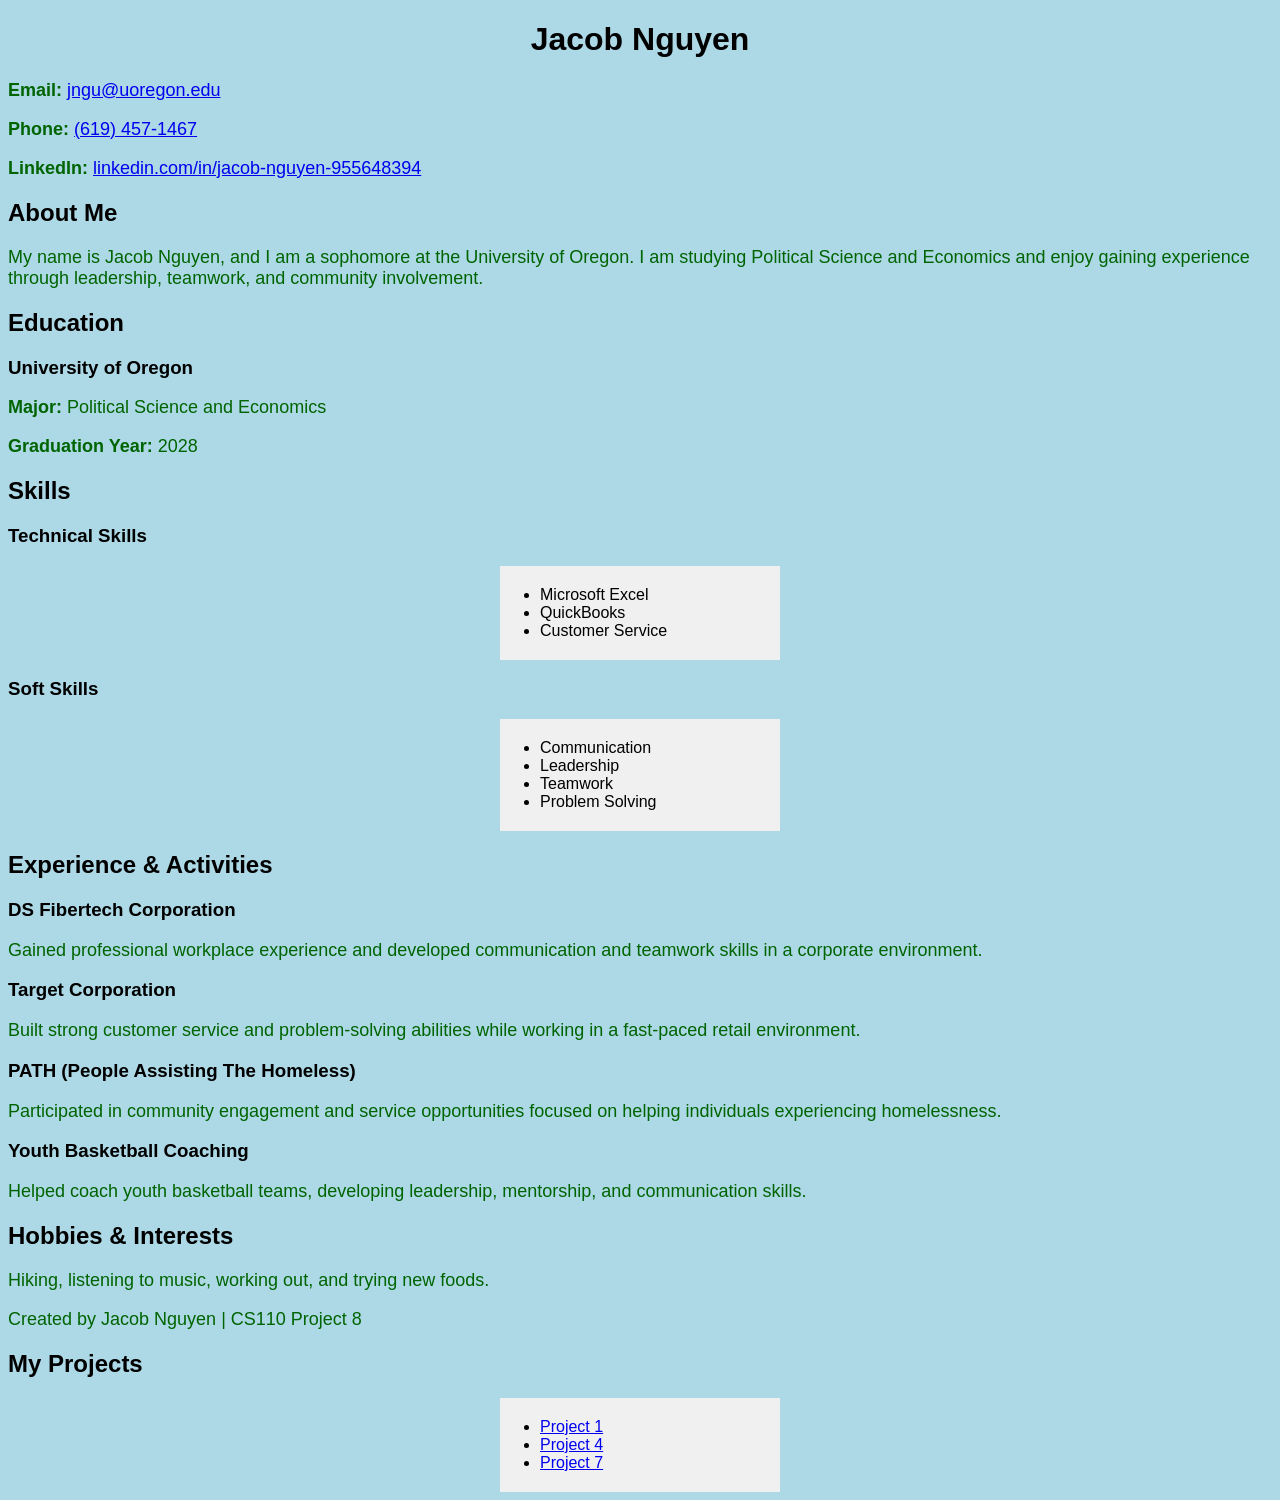
<file: Project8.html>
<!DOCTYPE html>
<html lang="en">

<head>
    <meta charset="UTF-8">
    <meta name="viewport" content="width=device-width, initial-scale=1.0">
    <title>Jacob Nguyen - CS110 Project</title>

    <link rel="stylesheet" href="styles.css">
</head>

<body>

    <header>

        <h1>Jacob Nguyen</h1>

        <p>
            <strong>Email:</strong>
            <a href="mailto:jngu@uoregon.edu" title="Send me an email">
                jngu@uoregon.edu
            </a>
        </p>

        <p>
            <p>
    <strong>Phone:</strong>
    <a href="tel:+16194571467">
        (619) 457-1467
    </a>
</p>
        </p>

        <p>
            <strong>LinkedIn:</strong>
            <a href="https://www.linkedin.com/in/jacob-nguyen-955648394"
               target="_blank">
                linkedin.com/in/jacob-nguyen-955648394
            </a>
        </p>

    </header>

    <section>

        <h2>About Me</h2>

        <p>
            My name is Jacob Nguyen, and I am a sophomore at the University of Oregon.
            I am studying Political Science and Economics and enjoy gaining experience
            through leadership, teamwork, and community involvement.
        </p>

    </section>

    <section>

        <h2>Education</h2>

        <h3>University of Oregon</h3>

        <p>
            <strong>Major:</strong> Political Science and Economics
        </p>

        <p>
            <strong>Graduation Year:</strong> 2028
        </p>

    </section>

    <section>

        <h2>Skills</h2>

        <h3>Technical Skills</h3>

        <ul>
            <li>Microsoft Excel</li>
            <li>QuickBooks</li>
            <li>Customer Service</li>
        </ul>

        <h3>Soft Skills</h3>

        <ul>
            <li>Communication</li>
            <li>Leadership</li>
            <li>Teamwork</li>
            <li>Problem Solving</li>
        </ul>

    </section>

    <section>

        <h2>Experience & Activities</h2>

        <h3>DS Fibertech Corporation</h3>
        <p>
            Gained professional workplace experience and developed communication
            and teamwork skills in a corporate environment.
        </p>

        <h3>Target Corporation</h3>
        <p>
            Built strong customer service and problem-solving abilities while
            working in a fast-paced retail environment.
        </p>

        <h3>PATH (People Assisting The Homeless)</h3>
        <p>
            Participated in community engagement and service opportunities focused
            on helping individuals experiencing homelessness.
        </p>

        <h3>Youth Basketball Coaching</h3>
        <p>
            Helped coach youth basketball teams, developing leadership,
            mentorship, and communication skills.
        </p>

    </section>

    <section>

        <h2>Hobbies & Interests</h2>

        <p>
            Hiking, listening to music, working out, and trying new foods.
        </p>

    </section>

    <footer>

        <p>
            Created by Jacob Nguyen | CS110 Project 8
        </p>

    </footer>

</body>

</html>

<h2>My Projects</h2>

<ul>
    <li><a href="project1.py">Project 1 </a></li>
    <li><a href="project2.py">Project 4 </a></li>
    <li><a href="project3.py">Project 7 </a></li>
</ul>
</file>
<file: styles.css>
body {
  background-color: lightblue;
  font-family: Arial, sans-serif;
}

h1 {
  text-align: center;
}

p {
  color: darkgreen;
  font-size: 18px;
}

img {
  max-width: 300px;
  display: block;
  margin: auto;
  border: 3px solid navy;
}

ul {
  background-color: #f0f0f0;
  padding: 20px 40px;
  width: 200px;
  margin: auto;
}
</file>
